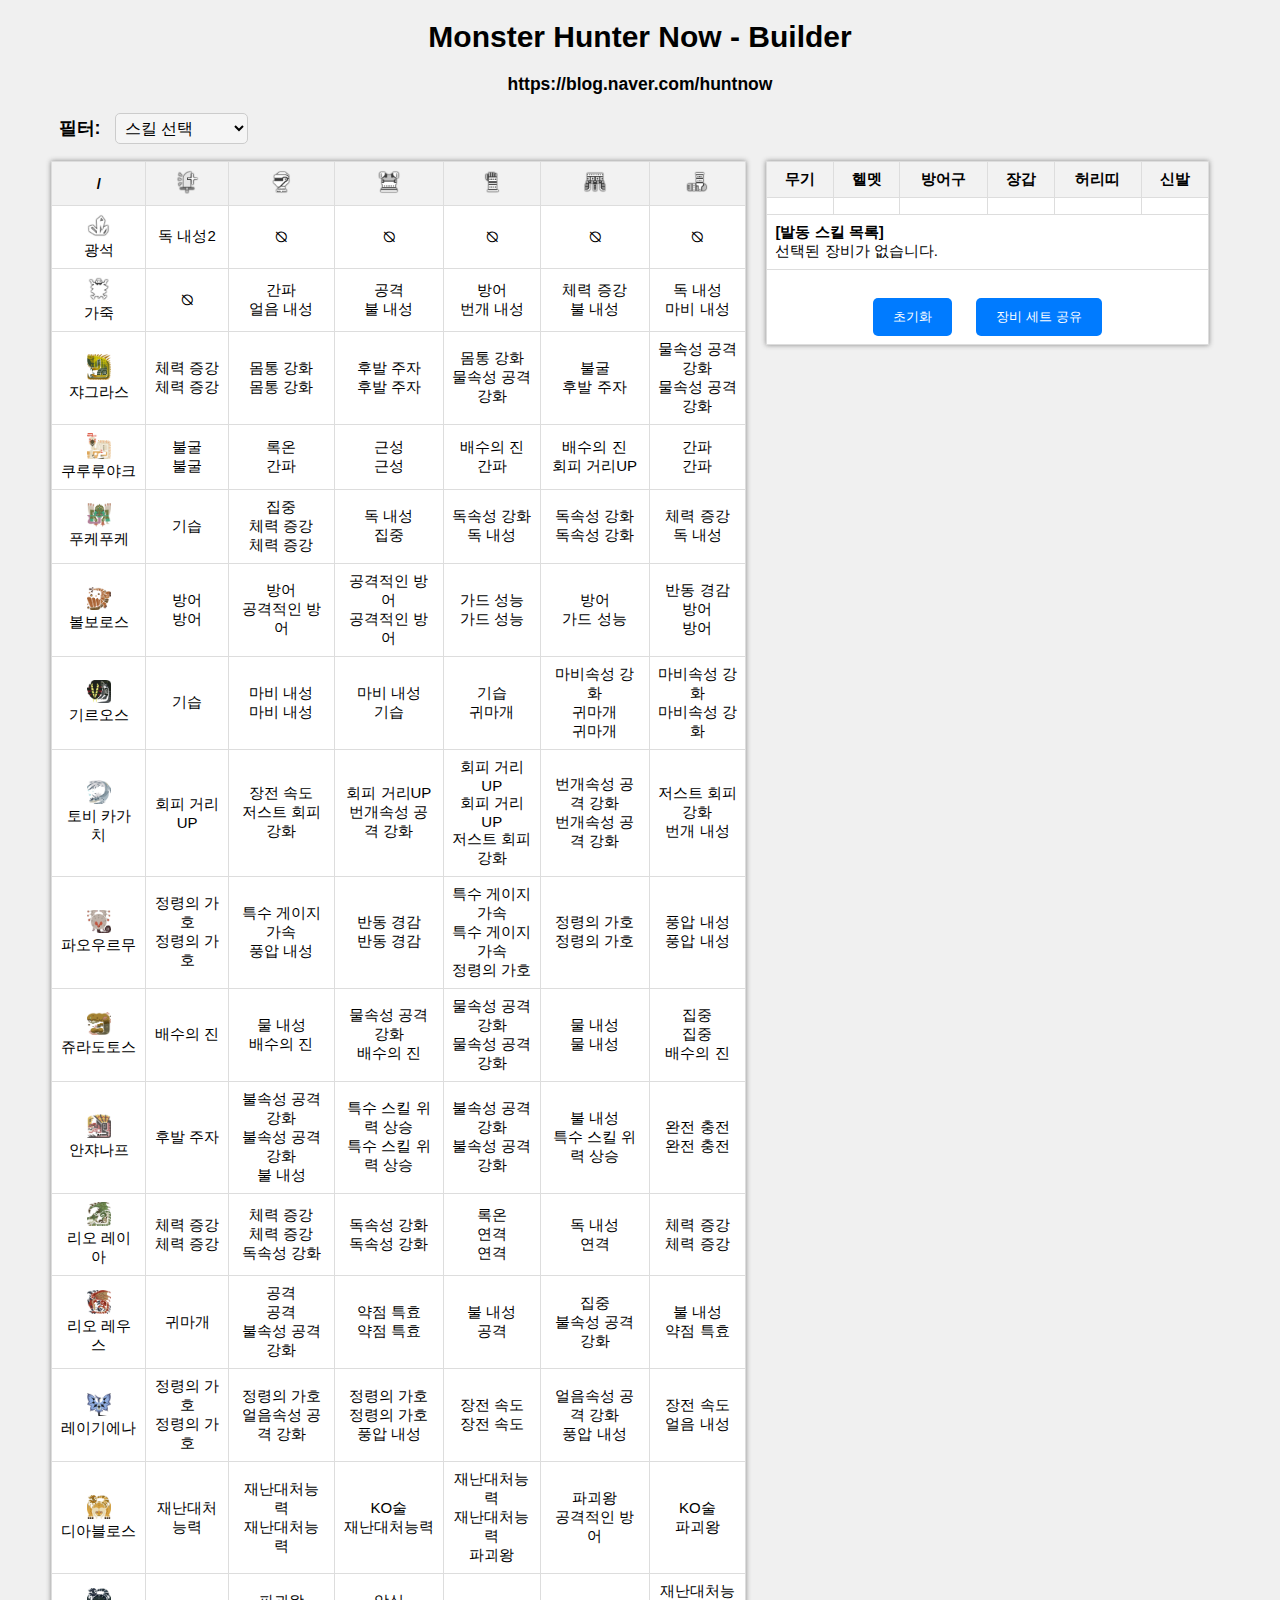
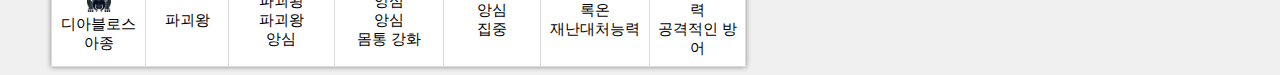
<file: index.html>
<!DOCTYPE html>
<html>

<head>
    <title>Monster Hunter Now - Builder</title>
    <style>
        body {
            font-family: Arial, sans-serif;
            background-color: #f0f0f0;
            font-size: 15px;
        }

        h1 {
            text-align: center;
        }

        h3 {
            text-align: center;
        }
        .highlight-text {
            color: red; /* 원하는 텍스트 색상 지정 */
        }
        .table-wrapper {
            display: flex;
            justify-content: center;
            /* 가로 가운데 정렬을 위해 추가 */
            margin: 0 auto;
            align-content: center;
        }

        table {
            border-collapse: collapse;
            width: 55%;
            background-color: white;
            box-shadow: 0px 0px 5px 0px #888888;
        }

        table,
        th,
        td {
            border: 1px solid #dddddd;
        }

        th,
        td {
            padding: 8px;
            text-align: center;
        }   /* 드롭다운 스타일링 */
        .filter-wrapper { 
            margin: 20px 0;
            text-align: center;
        }

        label {
            padding-left: 4%;
            font-size: 18px;
            font-weight: bold;
            margin-right: 10px;
        }

        select {
            font-size: 16px;
            padding: 5px;
            border: 1px solid #ccc;
            border-radius: 5px;
            background-color: #f5f5f5;
            cursor: pointer;
        }
        th {
            background-color: #f2f2f2;
        }

        ul {
            list-style-type: none;
            padding-left: 0;
        }

        ul li {
            margin-bottom: 10px;
        }

        button {
            display: block;
            margin: 20px auto;
            padding: 10px 20px;
            background-color: #007bff;
            color: white;
            border: none;
            border-radius: 5px;
            cursor: pointer;
        }
      /* 스타일링을 위한 CSS */
      .highlight {
            background-color: lightblue; /* 원하는 배경색 지정 */
        }
        button:hover {
            background-color: #0056b3;
        }

        .button-container {
            text-align: center;
            margin-top: 20px;
        }

        .button-container button {
            display: inline-block;
            margin: 0 10px;
            padding: 10px 20px;
            background-color: #007bff;
            color: white;
            border: none;
            border-radius: 5px;
            cursor: pointer;
        }

        .button-container button:hover {
            background-color: #0056b3;
        }

        .share-button {
            display: inline-block;
        }

        .toast {
            position: fixed;
            top: 20px;
            left: 50%;
            transform: translateX(-50%);
            background-color: rgba(0, 123, 255, 0.8);
            color: white;
            padding: 10px 20px;
            border-radius: 5px;
            opacity: 0;
            transition: opacity 0.5s ease-in-out;
        }

        /* #selected-data-table의 크기 조절 */
        #selected-data-table {
            height: 40%;
            /* 변경된 너비 설정 */
            width: 35%;
            margin-right: 20px;
            /* 오른쪽 마진 추가 (셀 간격 조절) */
        }

        /* 스킬 구성 섹션 스타일 수정 */
        h2 {
            text-align: center;
            margin-top: 20px;
            /* 섹션 상단 마진 추가 */
        }

        #equipment-table {
            margin-right: 20px;
            /* 변경된 마진 설정 */

        }


        /* 스킬 구성 섹션 스타일 수정 */
        h2 {
            text-align: center;
            margin-top: 20px;
            /* 섹션 상단 마진 추가 */
        }
    </style>
</head>

<body>
    <h1>Monster Hunter Now - Builder</h1> 
    <h3>https://blog.naver.com/huntnow</h3> 
    
    <label for="filter-select">필터:</label>
    <select id="filter-select">
        <option>스킬 선택</option>
        <option value="공격">공격</option>
        <option value="방어">방어</option>
        <option value="집중">집중</option>
        <option value="공격적인 방어">공격적인 방어</option>
    </select>
    <br>
    <br>
    <!-- 테이블 래퍼 추가 -->
    <div class="table-wrapper">
        <table id="equipment-table">
            <tr>
                <th>/</th>
                <th><img src="./mhq/weapon.png" width="24"></th>
                <th><img src="./mhq/helm.png" width="24"></th>
                <th><img src="./mhq/mail.png" width="24"></th>
                <th><img src="./mhq/gloves.png" width="24"></th>
                <th><img src="./mhq/belt.png" width="24"></th>
                <th><img src="./mhq/greaves.png" width="24"></th>
            </tr>
            <tr>
                <td><img src="./mhq/alloy.png" width="24"><br>광석</td>
                <td>독 내성2</td>
                <td>
                    <div>⦰</div>
                </td>
                <td>
                    <div>⦰</div>
                </td>
                <td>
                    <div>⦰</div>
                </td>
                <td>
                    <div>⦰</div>
                </td>
                <td>
                    <div>⦰</div>
                </td>
            </tr>

            <tr>
                <td><img src="./mhq/leather.png" width="24"><br>가죽</td>
                <td>⦰</td>
                <td id="cri">간파<br>얼음 내성</td>
                <td>공격<br>불 내성</td>
                <td>방어<br>번개 내성</td>
                <td>체력 증강<br>불 내성</td>
                <td>독 내성<br>마비 내성 </td>
            </tr>
            <tr>
                <td><img src="./mhq/g-jagr.png" width="24"><br>쟈그라스</td>
                <td>체력 증강<br>체력 증강</td>
                <td>몸통 강화<br>몸통 강화</td>
                <td>후발 주자<br>후발 주자</td>
                <td>몸통 강화<br>물속성 공격 강화</td>
                <td>불굴<br>후발 주자</td>
                <td>물속성 공격 강화<br>물속성 공격 강화</td>
            </tr>
            <tr>
                <td><img src="./mhq/kulu.png" width="24"><br>쿠루루야크</td>
                <td>불굴<br>불굴</td>
                <td>록온<br>간파</td>
                <td>근성<br>근성</td>
                <td>배수의 진<br>간파</td>
                <td>배수의 진<br>회피 거리UP</td>
                <td>간파<br>간파</td>
            </tr>
            <tr>
                <td><img src="./mhq/puke.png" width="24"><br>푸케푸케</td>
                <td>기습</td>
                <td>집중<br>체력 증강<br>체력 증강</td>
                <td>독 내성<br>집중</td>
                <td>독속성 강화<br>독 내성</td>
                <td>독속성 강화<br>독속성 강화</td>
                <td>체력 증강<br>독 내성</td>
            </tr>
            <tr>
                <td><img src="./mhq/barr.png" width="24"><br>볼보로스</td>
                <td>방어<br>방어</td>
                <td>방어<br>공격적인 방어</td>
                <td>공격적인 방어<br>공격적인 방어</td>
                <td>가드 성능<br>가드 성능</td>
                <td>방어<br>가드 성능</td>
                <td>반동 경감<br>방어<br>방어</td>
            </tr>
            <tr>
                <td><img src="./mhq/g-girr.png" width="24"><br>기르오스</td>
                <td>기습</td>
                <td>마비 내성<br>마비 내성</td>
                <td>마비 내성<br>기습</td>
                <td>기습<br>귀마개</td>
                <td>마비속성 강화<br>귀마개<br>귀마개</td>
                <td>마비속성 강화<br>마비속성 강화</td>
            </tr>
            <tr>
                <td><img src="./mhq/tobi.png" width="24"><br>토비 카가치</td>
                <td>회피 거리UP</td>
                <td>장전 속도<br>저스트 회피 강화</td>
                <td>회피 거리UP<br>번개속성 공격 강화</td>
                <td>회피 거리UP<br>회피 거리UP<br>저스트 회피 강화</td>
                <td>번개속성 공격 강화<br>번개속성 공격 강화</td>
                <td>저스트 회피 강화<br>번개 내성</td>
            </tr>
            <tr>
                <td><img src="./mhq/paol.png" width="24"><br>파오우르무</td>
                <td>정령의 가호<br>정령의 가호</td>
                <td>특수 게이지 가속<br>풍압 내성</td>
                <td>반동 경감<br>반동 경감</td>
                <td>특수 게이지 가속<br>특수 게이지 가속<br>정령의 가호</td>
                <td>정령의 가호<br>정령의 가호</td>
                <td>풍압 내성<br>풍압 내성</td>
            </tr>
            <tr>
                <td><img src="./mhq/jyur.png" width="24"><br>쥬라도토스</td>
                <td>배수의 진</td>
                <td>물 내성<br>배수의 진</td>
                <td>물속성 공격 강화<br>배수의 진</td>
                <td>물속성 공격 강화<br>물속성 공격 강화</td>
                <td>물 내성<br>물 내성</td>
                <td>집중<br>집중<br>배수의 진</td>
            </tr>
            <tr>
                <td><img src="./mhq/anja.png" width="24"><br>안쟈나프</td>
                <td>후발 주자</td>
                <td>불속성 공격 강화<br>불속성 공격 강화<br>불 내성</td>
                <td>특수 스킬 위력 상승<br>특수 스킬 위력 상승</td>
                <td>불속성 공격 강화<br>불속성 공격 강화</td>
                <td>불 내성<br>특수 스킬 위력 상승</td>
                <td>완전 충전<br>완전 충전</td>
            </tr>
            <tr>
                <td><img src="./mhq/rathi.png" width="24"><br>리오 레이아</td>
                <td>체력 증강<br>체력 증강</td>
                <td>체력 증강<br>체력 증강<br>독속성 강화</td>
                <td>독속성 강화<br>독속성 강화</td>
                <td>록온<br>연격<br>연격</td>
                <td>독 내성<br>연격</td>
                <td>체력 증강<br>체력 증강</td>
            </tr>
            <tr>
                <td><img src="./mhq/ratha.png" width="24"><br>리오 레우스</td>
                <td>귀마개</td>
                <td>공격<br>공격<br>불속성 공격 강화</td>
                <td>약점 특효<br>약점 특효</td>
                <td>불 내성<br>공격</td>
                <td>집중<br>불속성 공격 강화</td>
                <td>불 내성<br>약점 특효</td>
            </tr>
            <tr>
                <td><img src="./mhq/legi.png" width="24"><br>레이기에나</td>
                <td>정령의 가호<br>정령의 가호</td>
                <td>정령의 가호<br>얼음속성 공격 강화</td>
                <td>정령의 가호<br>정령의 가호<br>풍압 내성</td>
                <td>장전 속도<br>장전 속도</td>
                <td>얼음속성 공격 강화<br>풍압 내성</td>
                <td>장전 속도<br>얼음 내성</td>
            </tr>
            <tr>
                <td><img src="./mhq/diab.png" width="24"><br>디아블로스</td>
                <td>재난대처능력</td>
                <td>재난대처능력<br>재난대처능력</td>
                <td>KO술<br>재난대처능력</td>
                <td>재난대처능력<br>재난대처능력<br>파괴왕</td>
                <td>파괴왕<br>공격적인 방어</td>
                <td>KO술<br>파괴왕</td>
            </tr>
            <tr>
                <td><img src="./mhq/b-diab.png" width="24"><br>디아블로스 아종</td>
                <td>파괴왕</td>
                <td>파괴왕<br>파괴왕<br>앙심</td>
                <td>앙심<br>앙심<br>몸통 강화</td>
                <td>앙심<br>집중</td>
                <td>록온<br>재난대처능력</td>
                <td>재난대처능력<br>공격적인 방어</td>
            </tr>
            <!-- 나머지 아이템 행 추가 -->
        </table>

        <table id="selected-data-table">
            <tr>
                <th>무기</th>
                <th>헬멧</th>
                <th>방어구</th>
                <th>장갑</th>
                <th>허리띠</th>
                <th>신발</th>
            </tr>
            <tr>
                <td><span id="selected-weapon2"></span></td>
                <td><span id="selected-helmet2"></span></td>
                <td><span id="selected-armor2"></span></td>
                <td><span id="selected-gloves2"></span></td>
                <td><span id="selected-belt2"></span></td>
                <td><span id="selected-shoes2"></span></td>
            </tr>
            <tr>
                <td colspan="6" style="text-align: left;"> <!-- colspan을 사용하여 한 행에 모든 버튼을 배치 -->
                    <b>[발동 스킬 목록]</b><br>
                    <span id="sel_items">선택된 장비가 없습니다.</span>

                </td>
            </tr>
            <tr>

                <td colspan="6"> <!-- colspan을 사용하여 한 행에 모든 버튼을 배치 -->
                    <div class="button-container">
                        <button onclick="clearSelectedData()">초기화</button>
                        <button class="share-button" onclick="shareSelectedData()">장비 세트 공유</button>
                    </div>
                </td>
            </tr>
        </table>
        <div class="toast" id="toast">데이터가 클립보드에 복사되었습니다.</div>

        <script>
            var table = document.getElementById("equipment-table");

            var selectedWeapon2 = document.getElementById("selected-weapon2");
            var selectedHelmet2 = document.getElementById("selected-helmet2");
            var selectedArmor2 = document.getElementById("selected-armor2");
            var selectedGloves2 = document.getElementById("selected-gloves2");
            var selectedBelt2 = document.getElementById("selected-belt2");
            var selectedShoes2 = document.getElementById("selected-shoes2");

            var sel_itemss = document.getElementById("sel_items");

            var toast = document.getElementById("toast");
            var w_data = "";
            var hed_data = "";
            var ar_data = "";
            var hand_data = "";
            var co_data = "";
            var sh_data = "";
            // 선택된 아이템을 저장하는 배열
            var selectedItems = [];
            var ShareUrl = "/result=";

            // 선택한 셀을 추적하는 변수
            var selectedCell = null;
            var result;

            function shareSelectedData() {
                result = result.replace(/<br>/g, "\n");
                    // 선택된 무기 데이터에서 개행 문자(\n)를 공백으로 대체하여 문자열을 정리합니다.
    var weaponData = selectedWeapon2.textContent.replace(/\n/g, " ");

// 나머지 장비 데이터도 동일하게 처리합니다.
var helmetData = selectedHelmet2.textContent.replace(/\n/g, " ");
var armorData = selectedArmor2.textContent.replace(/\n/g, " ");
var glovesData = selectedGloves2.textContent.replace(/\n/g, " ");
var beltData = selectedBelt2.textContent.replace(/\n/g, " ");
var shoesData = selectedShoes2.textContent.replace(/\n/g, " ");
                // 나머지 코드는 그대로 유지
                var shareText = "** 장비 목록**\n" +
                    "▷ 무기:"+weaponData + " 소재\n" +
                    "▷ 헬멧:"+ helmetData+ " 소재\n" +
                    "▷ 방어구:"+ armorData+ " 소재\n" +
                    "▷ 장갑:"+ glovesData+ " 소재\n" +
                    "▷ 허리띠:"+ beltData + " 소재\n" +
                    "▷ 신발:" + shoesData + " 소재\n\n" +
                    "**발동 스킬**\n" + result+"\n\nhttps://mhnow.github.io/";

                // 클립보드에 복사
                var textArea = document.createElement("textarea");
                textArea.value = shareText;
                document.body.appendChild(textArea);
                textArea.select();
                document.execCommand('copy');
                document.body.removeChild(textArea);

                // 토스트 메시지 표시
                toast.style.opacity = "1";
                setTimeout(function () {
                    toast.style.opacity = "0";
                }, 2000); // 2초 후에 투명하게 만들어서 사라지도록 설정
            }

            function clearSelectedData() {
                sel_itemss.innerHTML = "초기화 되었습니다.";
                w_data = "";
                hed_data = "";
                ar_data = "";
                hand_data = "";
                co_data = "";
                sh_data = "";
            }

            // 선택된 아이템을 저장하는 배열
            var selectedItems = ["", "", "", "", "", ""]; // 초기값을 빈 문자열로 설정

            // 선택된 아이템을 표시할 SPAN 요소들에 대한 참조
            var selectedItemsSpans = [
                document.getElementById("selected-weapon"),
                document.getElementById("selected-helmet"),
                document.getElementById("selected-armor"),
                document.getElementById("selected-gloves"),
                document.getElementById("selected-belt"),
                document.getElementById("selected-shoes")
            ];

            // 선택된 아이템의 첫 번째 열 데이터를 나타내는 변수
            var selectedItemsFirstColumnData = "";
        

            table.addEventListener("click", function (event) {
                var cell = event.target;
                if (cell.tagName === "TD") {
                    var columnIndex = cell.cellIndex;
                    var selectedItem = cell.innerText;

                    var rowIndex = cell.parentElement.rowIndex;
                    var firstColumnData = table.rows[rowIndex].cells[0].innerText;
                    var cellId = cell.id;

                    // 첫 번째 열은 몬스터명이므로 해당 열은 무시
                    if (columnIndex !== 0) {
                        switch (columnIndex) {
                            case 1:
                                selectedWeapon2.innerHTML = firstColumnData;
                                w_data = selectedItem.replace(/\n/g, "<br>");
                                break;
                            case 2:
                                selectedHelmet2.innerHTML = firstColumnData;
                                hed_data = selectedItem.replace(/\n/g, "<br>");
                                break;
                            case 3:
                                selectedArmor2.innerHTML = firstColumnData;
                                ar_data = selectedItem.replace(/\n/g, "<br>");
                                break;
                            case 4:
                                selectedGloves2.innerHTML = firstColumnData;
                                hand_data = selectedItem.replace(/\n/g, "<br>");
                                break;
                            case 5:
                                selectedBelt2.innerHTML = firstColumnData;
                                co_data = selectedItem.replace(/\n/g, "<br>");
                                break;
                            case 6:
                                selectedShoes2.innerHTML = firstColumnData;
                                sh_data = selectedItem.replace(/\n/g, "<br>");
                                break;
                        }
                        // 주어진 문자열
                        var text = "";
                        if(w_data !=""){
                            text = text+w_data;
                        }
                        if(hed_data !=""){
                            text = text+"<br>"+hed_data;
                        }
                        if(ar_data !=""){
                            text = text+"<br>"+ar_data;
                        }
                        if(hand_data !=""){
                            text = text+"<br>"+hand_data;
                        }
                        if(co_data !=""){
                            text = text+"<br>"+co_data;
                        }
                        if(sh_data !=""){
                            text = text+"<br>"+sh_data;
                        }


                        // 줄 바꿈 문자("<br>")로 문자열을 분할하여 배열로 만듭니다.
                        var items = text.split("<br>");

                        // 중복된 항목과 그 수를 세기 위한 객체 생성
                        var itemCounts = {};

                        // 중복을 제거한 항목을 담을 배열
                        var uniqueItems = [];

                        // 배열을 순회하면서 중복된 항목을 세고, 중복을 제거한 항목을 uniqueItems 배열에 추가합니다.
                        for (var i = 0; i < items.length; i++) {
                            var item = items[i];
                            if (itemCounts[item]) {
                                itemCounts[item]++;
                            } else {
                                itemCounts[item] = 1;
                                uniqueItems.push(item);
                            }
                        }

                        // 중복된 항목이 1회 이상 나타날 때만 항목과 중복 횟수를 표시하도록 변경
                        for (var i = 0; i < uniqueItems.length; i++) {
                            var item = uniqueItems[i];
                            if (itemCounts[item] > 1) {
                                uniqueItems[i] = item + itemCounts[item];
                            }
                        }

                        // 결과 문자열 생성
                        result = uniqueItems.join("<br>");

                        console.log(result); // 결과 출력: "불굴3<br>사과"


                        sel_itemss.innerHTML = result;
                        // 선택된 아이템을 배열에 추가 또는 업데이트
                        //  selectedItems[columnIndex] = selectedItem;

                        // 현재 선택된 셀을 저장
                        selectedCell = cell;

                    }
                }

            });
        </script>
 <script>
    // JavaScript를 사용하여 드롭다운 리스트 선택에 따라 필터링 및 텍스트 색상 변경
    document.addEventListener("DOMContentLoaded", function () {
        const filterSelect = document.querySelector("#filter-select");
        
        // 드롭다운 리스트 값이 변경되었을 때 실행되는 함수
        filterSelect.addEventListener("change", function () {
            // 선택한 옵션의 값을 가져옵니다.
            const selectedValue = filterSelect.value.trim();

            // 정규식 패턴을 생성합니다. 포함되는 문구를 찾습니다.
            const regexPattern = new RegExp(selectedValue, 'i'); // 'i' 옵션은 대소문자 구분 없이 검색

            // 모든 행(row)을 가져옵니다.
            const rows = document.querySelectorAll("#equipment-table tr");

            // 각 행을 순환하면서 포함되는 문구가 있는 경우 텍스트 색상을 변경합니다.
            rows.forEach(function (row) {
                const cells = row.querySelectorAll("td");

                // 두 번째 셀부터 마지막 셀까지 반복합니다.
                for (let i = 1; i < cells.length; i++) {
                    // 셀의 텍스트를 가져옵니다.
                    const cellText = cells[i].textContent.trim(); // 공백을 제거하여 비교

                    // 포함되는 문구가 있는 경우 텍스트 색상 변경
                    if (regexPattern.test(cellText)) {
                        cells[i].classList.add("highlight-text");
                    } else {
                        cells[i].classList.remove("highlight-text");
                    }
                }
            });
        });
    });
</script>
</body>
 


</html>
</file>
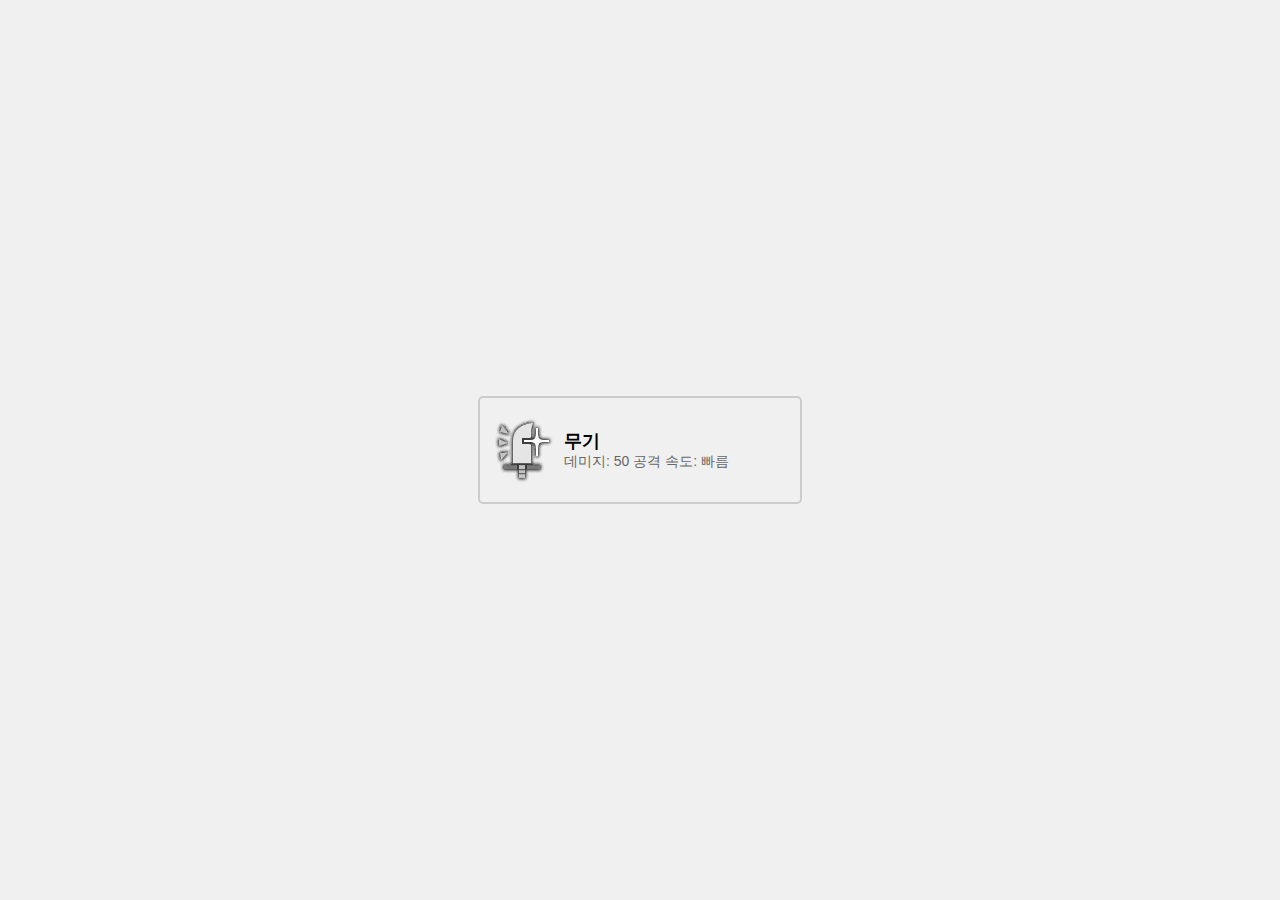
<file: inven.html>
<!DOCTYPE html>
<html lang="en">
<head>
    <meta charset="UTF-8">
    <meta name="viewport" content="width=device-width, initial-scale=1.0">
    <link rel="stylesheet" href="./style.css">
    <title>캐릭터 인벤토리</title>
</head>
<body>
    <div class="inventory">
        <div class="item">
            <img src="./mhq/weapon.png" alt="무기">
            <div class="item-info">
                <div class="item-name">무기</div>
                <div class="item-options">
                    <span>데미지: 50</span>
                    <span>공격 속도: 빠름</span>
                </div>
            </div>
        </div>
        <!-- 나머지 아이템도 동일한 구조로 추가 -->
    </div>
</body>
</html>
</file>
<file: style.css>
/* 추가된 스타일 */
body {
    font-family: Arial, sans-serif;
    background-color: #f0f0f0;
    margin: 0;
    padding: 0;
    display: flex;
    justify-content: center;
    align-items: center;
    height: 100vh;
}

.inventory {
    width: 300px;
    background-color: #f0f0f0;
    border: 2px solid #ccc;
    border-radius: 5px;
    padding: 10px;
    display: flex;
    flex-direction: column;
    align-items: center;
}

/* 각 아이템에 스타일 추가 */
.item {
    width: 100%;
    padding: 10px;
    border-bottom: 1px solid #ccc;
    cursor: pointer;
    transition: background-color 0.2s; /* 부드러운 호버 효과 */
    display: flex;
    align-items: center;
}

/* 아이템 이미지 스타일 */
.item img {
    width: 64px; /* 이미지 크기 조정 */
    height: 64px;
    margin-right: 10px; /* 이미지와 텍스트 간격 조정 */
}

/* 아이템 정보 스타일 */
.item-info {
    flex-grow: 1; /* 아이템 정보 영역을 남은 공간만큼 확장 */
}

.item-name {
    font-weight: bold;
    font-size: 18px;
}

.item-options {
    font-size: 14px;
    color: #666;
}

/* 각 아이템의 고유한 스타일 지정 */
.weapon { background-color: #f5a623; }
.helmet { background-color: #4a90e2; }
.armor { background-color: #7ed321; }
.gloves { background-color: #d0021b; }
.shoes { background-color: #417505; }
.belt { background-color: #9013fe; }

.item:last-child {
    border-bottom: none;
}

.item:hover {
    background-color: #ddd;
}
</file>
